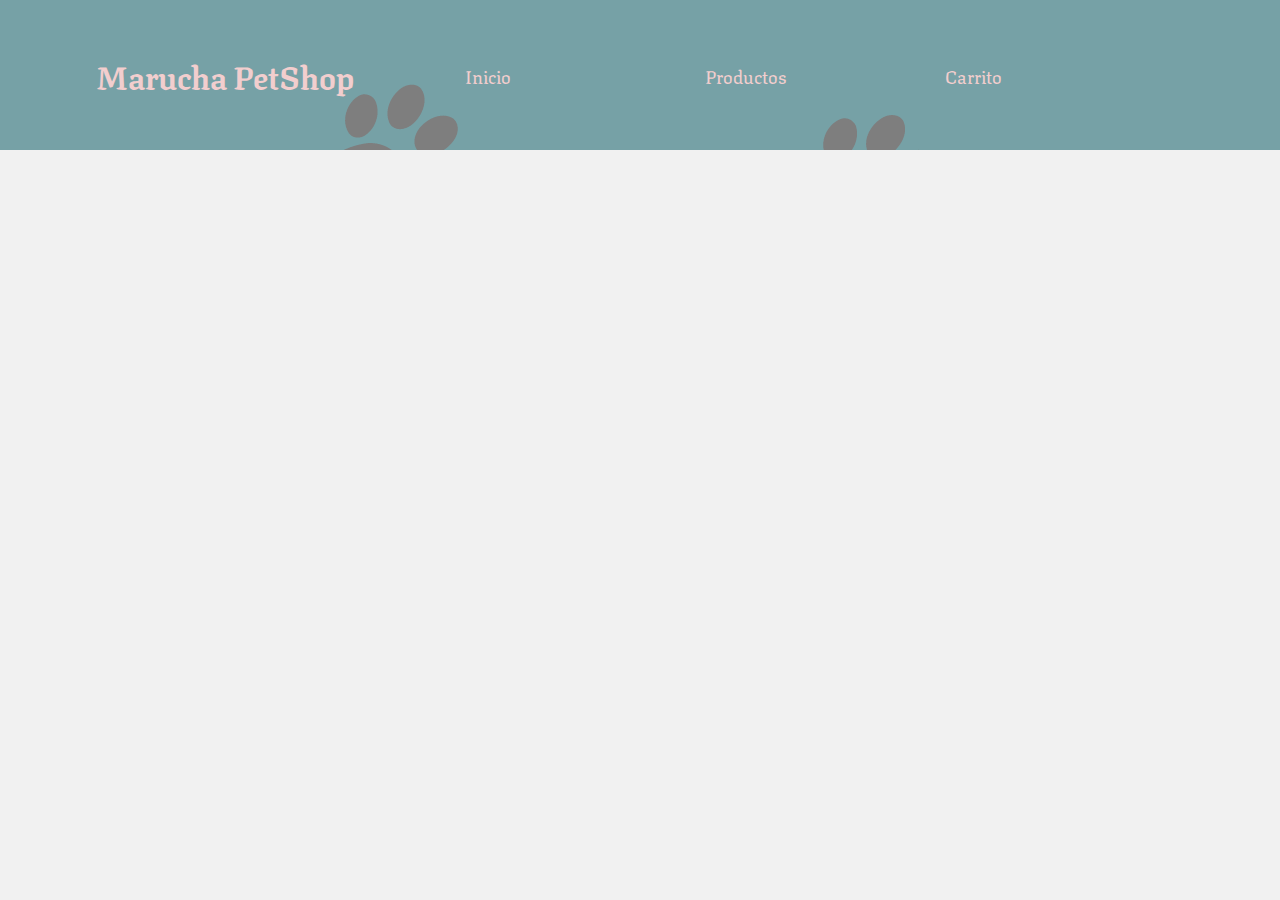
<file: Tienda MPS/pages/productos.html>
<!DOCTYPE html>
<html lang="es">

<head>
    <meta charset="UTF-8">
    <meta http-equiv="X-UA-Compatible" content="IE=edge">
    <meta name="viewport" content="width=device-width, initial-scale=1.0">
    <link rel="stylesheet" href="../estilos/style.css">
    <link rel="shortcut icon" href="../multimedia/favicon.jpg" type="imagen/ x icon">
    <script type="module" defer src="../app/variables.js"></script>
    <title>Tienda MaruchaPet</title>
</head>

<body>
    <header id="navHome">
        <h1><span style="color:#F2CECE"> Marucha PetShop<span></h1>
        <nav>
            <ul class="lista">
                <li><a href="../index.html">Inicio</a></li>
                <li><a href="#">Productos</a></li>
                <li><a href="../pages/carrito.html">Carrito</a></li>
            </ul>
        </nav>
    </header>


    <main id="root">
        <section id="contenedorProductos">

        </section>

    </main>

</body>

</html>
</file>
<file: Tienda MPS/estilos/style.css>
@import url('https://fonts.googleapis.com/css2?family=Satisfy&family=Texturina:ital,opsz,wght@0,12..72,300;0,12..72,400;0,12..72,500;0,12..72,600;0,12..72,700;1,12..72,500&display=swap');

* {
    padding: 0px;
    margin: 0px;
    box-sizing: border-box;
}

body {
    background-color: #F1F1F1;
    font-family: 'Texturina', serif;
    width: 100vw;
    height: 100vh;
    overflow-x: hidden;
}

#navHome {
    display: flex;
    width: 100%;
    background-color: #76A1A6;
    justify-content: space-around;
    align-items: center;
    padding: 50px 40px;
    background-image: url(../multimedia/patitas.png);
}

nav {
    width: 60%;
    font-size: large;
    font-family: 'Texturina', serif;

}

.lista {
    display: flex;
    width: 100%;
    justify-content: space-around;

}

.lista>li {
    list-style: none;
    width: 50%;
}

.lista>li>a> {
    text-decoration: none;
    font-family: 'Texturina', serif;
}

ul>li>a {
    color: #F2CECE;
    text-decoration: none;
}

#root {
    margin: 15px;
    padding: 15px;
    display: flex;
    width: 100%;
    flex-direction: column;
}

#buscador {
    margin: 50px;
    padding: 20px;
    width: max-content;
    margin: auto;
}

#buscador>input {
    width: 800px;
    padding: 15px;
    border-radius: 10px;
    background-color: #76A1A6;
}

#containerCategorias {
    display: flex;
    width: 100%;
    justify-content: space-around;
    padding: 5px;
}

#containerCategorias>.btn-categoria {
    margin: 10px;
    border: 4px solid #76A1A6;
    padding: 20px;
    font-family: 'Texturina', serif;
    text-decoration: none;
    color: #F2A0A0;
    border-radius: 20px;
}

#containerCategorias>.btn-categoria:hover {
    background-color: #C5D9D9;
    color: white;

}

#contenedorProductos {
    display: flex;
    width: 100%;
    flex-wrap: wrap;
    justify-content: space-evenly;
    text-decoration: none;
    font-family: 'Texturina', serif;
}

.card {
    display: flex;
    flex-direction: column;
    text-align: center;
    color: #F2A0A0
}

.card>img {
    display: flex;
    width: 20rem;
    height: 300px;
    padding: 0, 6px;
    border-radius: 20px;

}

.card>span {
    margin: 2px;
}

.card>button {
    padding: 10px;
    border-radius: 20px;
    margin: 10px;
    font-family: 'Texturina', serif;
    color: #F2A0A0;
    background-color: #76A1A6;
    background-image: url(../multimedia/patitas.png);
}

footer {
    width: 100%;
    background-color: #76A1A6;
    padding: 50 px 50 px;
    position: fixed;
    background-image: url(../recursos/patitas.png);
}
</file>
